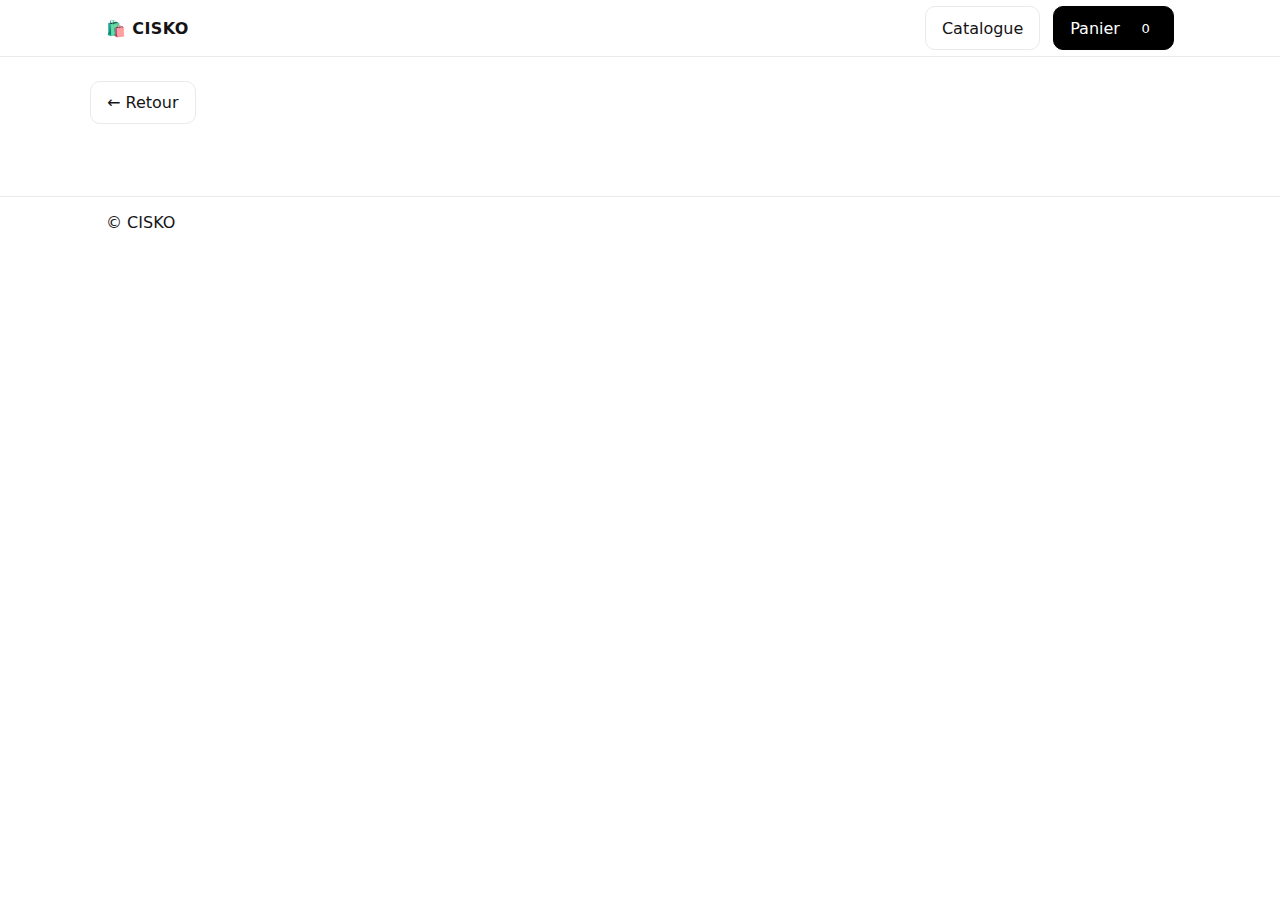
<file: product.html>
<!doctype html>
<html lang="fr">
<head>
  <meta charset="utf-8" />
  <meta name="viewport" content="width=device-width,initial-scale=1" />
  <title>CISKO — Produit</title>
  <link rel="stylesheet" href="styles.css" />
</head>
<body>
  <header class="nav">
    <div class="nav-inner container">
      <a href="index.html" class="brand">🛍️ CISKO</a>
      <div class="row">
        <a class="btn" href="catalog.html">Catalogue</a>
        <a class="btn primary" href="checkout.html">Panier <span class="badge" id="nav-cart-qty">0</span></a>
      </div>
    </div>
  </header>

  <main class="container pad">
    <a class="btn" href="catalog.html">← Retour</a>
    <section id="product-detail" class="product-detail pad-top" aria-live="polite"></section>
  </main>

  <footer class="footer">
    <div class="container">© <span id="year"></span> CISKO</div>
  </footer>

  <script src="apps.js"></script>
</body>
</html>
</file>
<file: styles.css>
:root{
  --container: 1100px;
  --gap: 1rem;
  --bg: #ffffff;
  --text: #141417;
  --muted: #6b6b75;
  --line: #eaeaea;
  --brand: #111111;
}

*{ box-sizing: border-box; }
html,body{ margin:0; padding:0; background:var(--bg); color:var(--text);
  font-family: system-ui, -apple-system, Segoe UI, Roboto, Helvetica, Arial; }
img{ max-width:100%; display:block; }
a{ color:inherit; text-decoration:none; }
button{ font: inherit; }

.container{ max-width: var(--container); margin: 0 auto; padding: 0 1rem; }
.pad{ padding: 1.5rem 0; }
.pad-top{ padding-top: 1rem; }
.m0{ margin:0; }
.small{ font-size: .9rem; }
.muted{ color: var(--muted); }
.brand{ letter-spacing:.4px; font-weight:800; }

.nav{
  position: sticky; top: 0; z-index: 10; background: #fff;
  border-bottom:1px solid var(--line);
}
.nav-inner{ display:flex; align-items:center; justify-content:space-between; height:56px; }
.badge{ background:#000; color:#fff; border-radius:999px; padding:0 .45rem; font-size:.82rem; margin-left:.4rem; }

.row{ display:flex; gap:.8rem; align-items:center; }
.between{ justify-content: space-between; }
.center{ align-items: center; }

.btn{
  display:inline-flex; align-items:center; justify-content:center; gap:.5rem;
  border:1px solid var(--line); padding:.7rem 1rem; border-radius:10px; cursor:pointer; background:#fff;
}
.btn.primary{ background:#000; color:#fff; border-color:#000; }

.grid{
  display:grid; gap: var(--gap);
  grid-template-columns: repeat(auto-fill, minmax(220px,1fr));
}
.grid-2{
  display:grid; gap: 2rem; grid-template-columns: 1.1fr .9fr;
}
@media (max-width:900px){ .grid-2{ grid-template-columns: 1fr; } }

.card{
  border:1px solid var(--line); border-radius:14px; overflow:hidden; background:#fff;
}
.card-body{ padding:.9rem; }
.price{ font-weight:700; }
.search input{
  border:1px solid var(--line); padding:.6rem .8rem; border-radius:10px; min-width:260px;
}

.product-detail{
  display:grid; grid-template-columns: 1.1fr .9fr; gap:2rem;
}
@media (max-width:900px){ .product-detail{ grid-template-columns: 1fr; } }

.qty{
  display:inline-flex; border:1px solid var(--line); border-radius:8px; overflow:hidden;
}
.qty button{ border:none; background:#f6f6f6; padding:.38rem .7rem; cursor:pointer; }
.qty span{ display:inline-block; min-width:36px; text-align:center; padding:.38rem .6rem; }

.footer{ border-top:1px solid var(--line); padding: 1rem 0; margin-top: 2rem; }

.hero{ display:grid; gap:1.2rem; grid-template-columns: 1fr 1fr; margin-top:1.6rem; }
.hero-text{ border:1px solid var(--line); border-radius:14px; padding:1.2rem; }
.hero-img{ border:1px solid var(--line); border-radius:14px; background-size:cover; background-position:center;
  min-height:240px;
  background-image:url('https://images.unsplash.com/photo-1512436991641-6745cdb1723f?q=80&w=1200&auto=format');
}
@media (max-width:900px){ .hero{ grid-template-columns: 1fr; } }

.form{ display:grid; gap:.9rem; }
.form input{
  width:100%; padding:.7rem .85rem; border:1px solid var(--line); border-radius:10px;
}

.cart > .row{ padding:.6rem 0; border-bottom:1px solid var(--line); }
.cart img{ width:64px; height:64px; object-fit:cover; border-radius:8px; }
.product-card {
  border: 1px solid #ddd;
  border-radius: 8px;
  padding: 16px;
  text-align: center;
  max-width: 250px;
  margin: 20px auto;
  background: #fff;
  box-shadow: 0 2px 5px rgba(0,0,0,0.1);
}

.product-card img {
  width: 100%;
  border-radius: 5px;
  margin-bottom: 12px;
}

.product-card h2 {
  font-size: 18px;
  margin: 10px 0;
}

.product-card .price {
  color: #e60023;
  font-size: 20px;
  font-weight: bold;
  margin: 8px 0;
}

.product-card button {
  background: black;
  color: white;
  border: none;
  padding: 10px 16px;
  border-radius: 5px;
  cursor: pointer;
  font-size: 14px;
}

.product-card button:hover {
  background: #333;
}
/* Grille de produits */
.product-grid {
  display: grid;
  grid-template-columns: repeat(auto-fit, minmax(220px, 1fr));
  gap: 20px;
  padding: 20px;
}

/* Carte produit */
.product-card {
  border: 1px solid #ddd;
  border-radius: 8px;
  padding: 16px;
  text-align: center;
  background: #fff;
  box-shadow: 0 2px 5px rgba(0,0,0,0.1);
  transition: transform 0.2s ease-in-out;
}

.product-card:hover {
  transform: scale(1.03);
}

.product-card img {
  width: 100%;
  border-radius: 5px;
  margin-bottom: 12px;
}

.product-card h2 {
  font-size: 18px;
  margin: 10px 0;
}

.product-card .price {
  color: #e60023;
  font-size: 20px;
  font-weight: bold;
  margin: 8px 0;
}

.product-card button {
  background: black;
  color: white;
  border: none;
  padding: 10px 16px;
  border-radius: 5px;
  cursor: pointer;
  font-size: 14px;
}

.product-card button:hover {
  background: #333;
}
</file>
